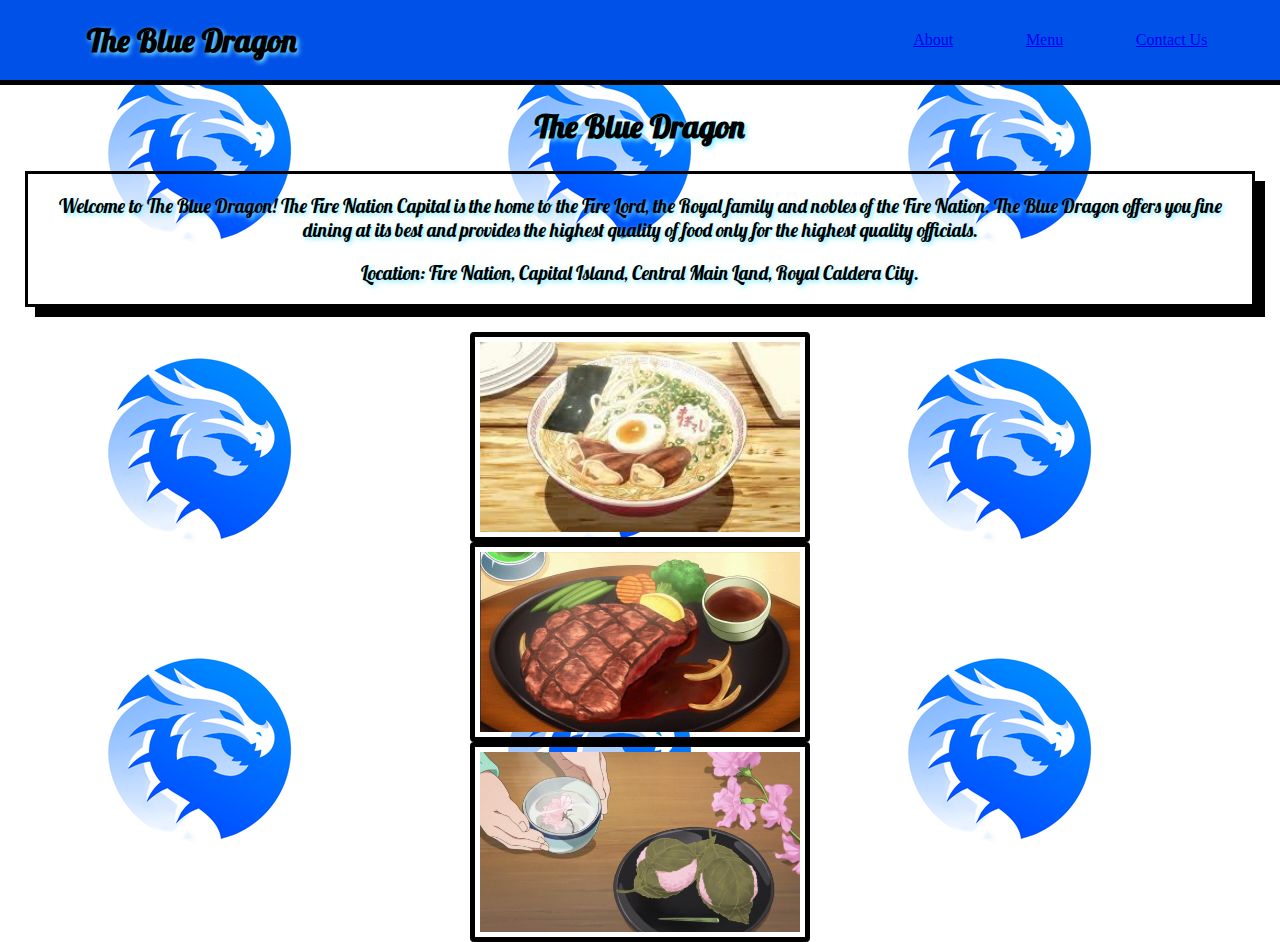
<file: index.html>
<!DOCTYPE html>
<html lang="en">
<head>
    <meta charset="UTF-8">
    <link rel="stylesheet" href="style.css">
    <title>The Blue Dragon</title>
</head>
<body>
    <div class="navbar">
        <div class="nav navleft">
            <h1>The Blue Dragon</h1>
            </div>
        <div class="nav navright">
        </div>
    <a href="about.html">About</a>
    <a href="menu.html">Menu</a>
    <a href="contact.html">Contact Us</a>
    <br>
    <br>
    </div>
    <div>
        <h1 class="large center">The Blue Dragon</h1>
    </div>
<div class="text">
    <P>Welcome to The Blue Dragon! The Fire Nation Capital is the home to the Fire Lord, the Royal family and nobles of the Fire Nation. The Blue Dragon offers you fine dining at its best and provides the highest quality of food only for the highest quality officials. </P>
    <P>Location: Fire Nation, Capital Island, Central Main Land, Royal Caldera City.</P>
</div>
<img src="images/noodles.jpg" alt="Noodles">
<img src="images/steak.jpg" alt="Steak">
<img src="images/mochi.png" alt="Mochi">
</body>
</html>
</file>
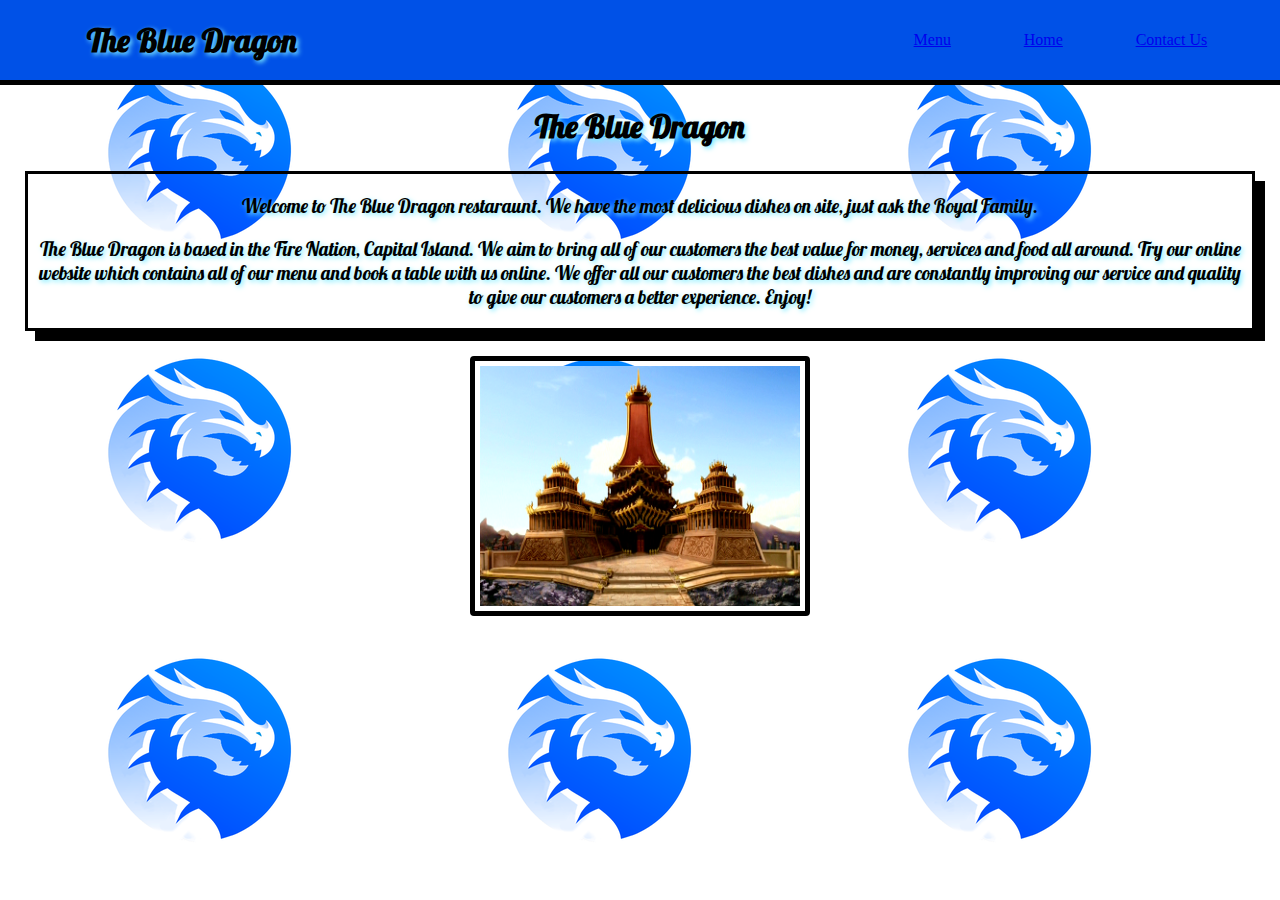
<file: about.html>
<!DOCTYPE html>
<html lang="en">
<head>
    <meta charset="UTF-8">
    <link rel="stylesheet" href="about.css">
    <title>About</title>
</head>
<body>
    <div class="navbar">
        <div class="nav navleft">
            <h1>The Blue Dragon</h1>
            </div>
        <div class="nav navright">
        </div>
    <a href="menu.html">Menu</a>
    <a href="index.html">Home</a>
    <a href="contact.html">Contact Us</a>
    <br>
    <br>
    </div>
    <div>
        <h1 class="large center">The Blue Dragon</h1>
    </div>
<div class="text">
    <p> Welcome to The Blue Dragon restaraunt. We have the most delicious dishes on site, just ask the Royal Family.</p>
    <p>The Blue Dragon is based in the Fire Nation, Capital Island. We aim to bring all of our customers the best value for money, services and food all around. Try our online website which contains all of our menu and book a table with us online. We offer all our customers the best dishes and are constantly improving our service and quality to give our customers a better experience. Enjoy!</p>
</div>   
<img src="images/firenation.png" alt="Location">
</body>
</html>
</file>
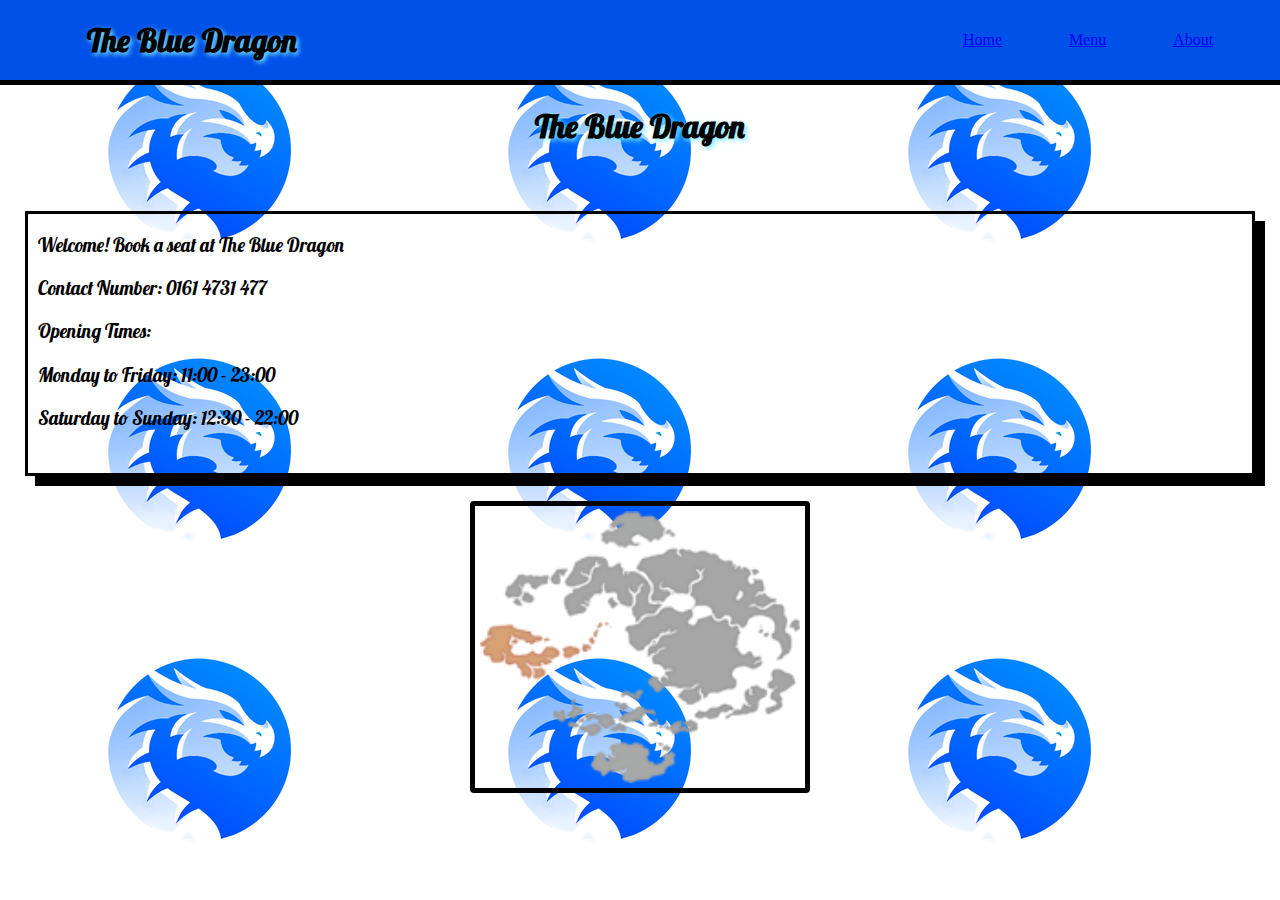
<file: contact.html>
<!DOCTYPE html>
<html lang="en">

<head>
    <meta charset="UTF-8">
    <link rel="stylesheet" href="contact.css">
    <title>Contact Us</title>
</head>

<body>
    <div class="navbar">
        <div class="nav navleft">
            <h1>The Blue Dragon</h1>
            </div>
        <div class="nav navright">
            <a href="index.html">Home</a>
            <a href="menu.html">Menu</a>
            <a href="about.html">About</a>  
        </div>
    </div>
    <h1 class="large center">The Blue Dragon</h1>
​<div class="text">
    <p>Welcome! Book a seat at The Blue Dragon</p>
    <p>Contact Number: 0161 4731 477</p>
    <P>Opening Times:</p>
    <p>Monday to Friday: 11:00 - 23:00</p>
    <p>Saturday to Sunday: 12:30 - 22:00</p>
    </P>
​</div>
    <img src="images/fire-map.jpeg" alt="map of loaction">

</body>

</html>
</file>
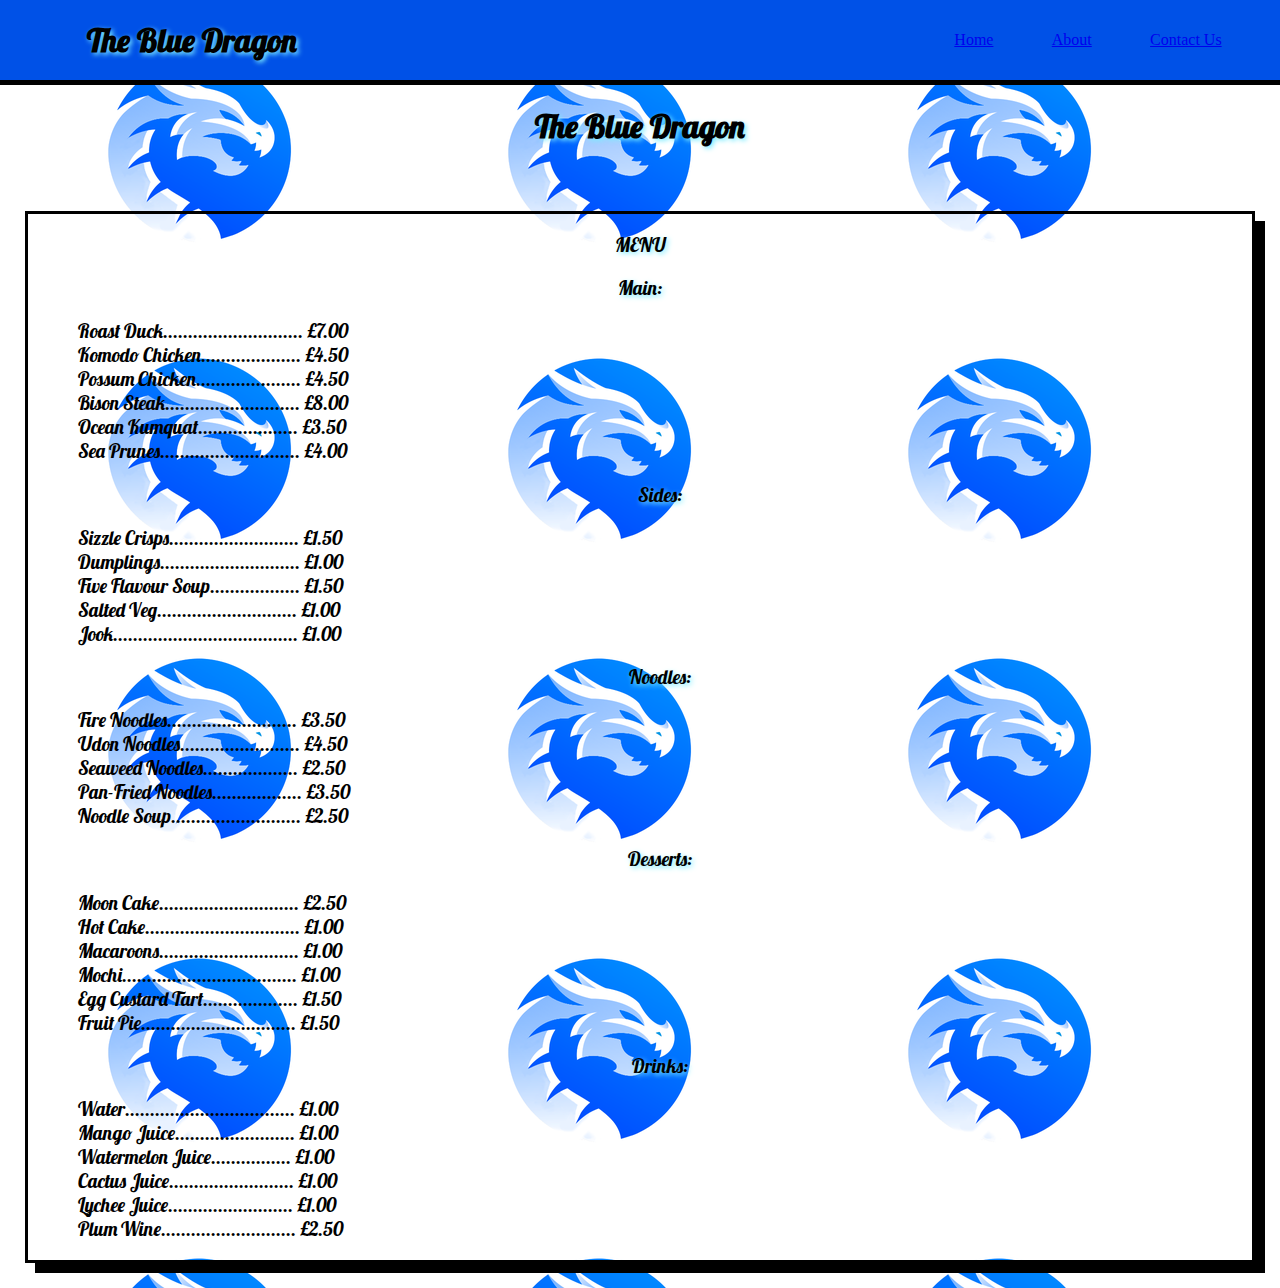
<file: menu.html>
<!DOCTYPE html>
<html lang="en">

<head>
    <meta charset="UTF-8">
    <link rel="stylesheet" href="menu.css">
    <title>Menu</title>
</head>
<body>
    <div class="navbar">
        <div class="nav navleft">
            <h1>The Blue Dragon</h1>
            </div>
        <div class="nav navright">
            <a href="index.html">Home</a>
            <a href="about.html">About</a>
            <a href="contact.html">Contact Us</a>
        </div>
    </div>
    <h1 class="large center">The Blue Dragon</h1>
​<div class="text">
    <p>MENU</p>
    <P>Main:</p>
        <ul>
    <li>Roast Duck............................ £7.00</li> 
    <li>Komodo Chicken.................... £4.50</li>
    <li>Possum Chicken..................... £4.50</li>
    <li>Bison Steak........................... £8.00</li>
    <li>Ocean Kumquat.................... £3.50</li>
    <li>Sea Prunes............................ £4.00</li>

    <p>Sides:</p>
    <li>Sizzle Crisps.......................... £1.50</li>
    <li>Dumplings............................ £1.00</li>
    <li>Five Flavour Soup.................. £1.50</li>
    <li>Salted Veg............................ £1.00</li>
    <li>Jook..................................... £1.00</li>
      
    <P>Noodles:</P>
    <li>Fire Noodles.......................... £3.50</li>
    <li>Udon Noodles........................ £4.50</li>
    <li>Seaweed Noodles................... £2.50</li>
    <li>Pan-Fried Noodles.................. £3.50</li>
    <li>Noodle Soup.......................... £2.50</li>
    
    <P>Desserts:</P>
    <li>Moon Cake............................ £2.50</li>
    <li>Hot Cake............................... £1.00</li>
    <li>Macaroons............................ £1.00</li>
    <li>Mochi................................... £1.00</li>
    <li>Egg Custard Tart................... £1.50</li>
    <li>Fruit Pie............................... £1.50</li>
   
    <P>Drinks:</P>
    <li>Water.................................. £1.00</li>
    <li>Mango Juice........................ £1.00</li>
    <li>Watermelon Juice................ £1.00</li>
    <li>Cactus Juice......................... £1.00</li>
    <li>Lychee Juice......................... £1.00</li>
    <li>Plum Wine........................... £2.50</li>
</ul>
   
</div>    
</body>

</html>
</file>
<file: style.css>
@import url('https://fonts.googleapis.com/css2?family=Lobster&display=swap');

body {
    margin: 0;
}


body {
    background-image: url("images/small-dragon.png");
} 

p, h1 {
    text-align: center;
    font-family: 'Lobster', cursive;
    text-shadow: 2px 2px 5px rgb(125, 236, 255);
}

p {
    color: rgb(0, 0, 0);
}


.navbar {
    display: flex;
    border-width: 0px 0px 5px 0px;
    border-style: solid;
    background-color: rgb(0, 81, 231);
    height: 80px;
    width: 100%;
    justify-content: space-between;
    align-items: center;

}

.nav {
    height: 100;
    width: 30%;
}

.navright {
    display: flex;
    justify-content: space-evenly;
}

.text {
    border: rgb(0, 0, 0);
    border-style: solid;
    margin:25px;
    padding: 0px 10px 0px 10px; 
    font-family: 'Lobster', cursive;
    font-size: larger;
    box-shadow: 10px 10px;
}

img {
    border: 5px solid rgb(0, 0, 0);
    border-radius: 4px;
    padding: 5px;
    width: 150px;
}

img {
    display: block;
    margin-left: auto;
    margin-right: auto;
    width: 25%;
  }

img:hover {
    transform: rotate(5deg);
}
</file>
<file: about.css>
@import url('https://fonts.googleapis.com/css2?family=Lobster&display=swap');

body {
    margin: 0;
}

body {
    background-image: url("images/small-dragon.png");
}

p, h1 {
    text-align: center;
    font-family: 'Lobster', cursive;
    text-shadow: 2px 2px 5px rgb(125, 236, 255);
}


p {
    color: rgb(0, 0, 0);
}

.navbar {
    display: flex;
    border-width: 0px 0px 5px 0px;
    border-style: solid;
    background-color: rgb(0, 81, 231);
    height: 80px;
    width: 100%;
    justify-content: space-between;
    align-items: center;
}

.nav {
    height: 100;
    width: 30%;
}

.navright {
    display: flex;
    justify-content: space-evenly;
}

.text {
    border: rgb(0, 0, 0);
    border-style: solid;
    margin:25px;
    padding: 0px 10px 0px 10px; 
    font-family: 'Lobster', cursive;
    font-size: larger;
    box-shadow: 10px 10px;
}

img {
    border: 5px solid rgb(0, 0, 0);
    border-radius: 4px;
    padding: 5px;
    width: 150px;
}

img {
    display: block;
    margin-left: auto;
    margin-right: auto;
    width: 25%;
  }

  img:hover {
    transform: rotate(5deg);
}
</file>
<file: contact.css>
@import url('https://fonts.googleapis.com/css2?family=Lobster&display=swap');

body {
    margin: 0;
}


body {
    background-image: url("images/small-dragon.png");
    
}

h1 {
    font-family:'Lobster', cursive;
    text-align: center;
    text-shadow: 2px 2px 5px rgb(125, 236, 255);
}
p {
    color: rgb(0, 0, 0);
}

.navbar {
    display: flex;
    border-width: 0px 0px 5px 0px;
    border-style: solid;
    background-color: rgb(0, 81, 231);
    height: 80px;
    width: 100%;
    justify-content: space-between;
    align-items: center; 
}

.nav {
    height: 100;
    width: 30%; 
 }

.navright {
    display: flex;
    justify-content: space-evenly;
}

.text {
    border: rgb(0, 0, 0);
    border-style: solid;
    margin:25px;
    padding: 0px 10px 0px 10px; 
    font-family: 'Lobster', cursive;
    font-size: larger;
    box-shadow: 10px 10px;
} 

img {
    border: 5px solid rgb(0, 0, 0);
    border-radius: 4px;
    padding: 5px;
    width: 150px;
}

img {
    display: block;
    margin-left: auto;
    margin-right: auto;
    width: 25%;
}

  img:hover {
    transform: rotate(5deg);
}
</file>
<file: menu.css>
@import url('https://fonts.googleapis.com/css2?family=Lobster&display=swap');

body {
    margin: 0;
}

body {
    background-image: url("images/small-dragon.png");
    
}

p, h1 {
    text-align: center;
    font-family: 'Lobster', cursive;
    text-shadow: 2px 2px 5px rgb(125, 236, 255);
}

p {
    color: rgb(0, 0, 0);
}

.navbar {
    display: flex;
    border-width: 0px 0px 5px 0px;
    border-style: solid;
    background-color: rgb(0, 81, 231);
    height: 80px;
    width: 100%;
    justify-content: space-between;
    align-items: center;

}
.nav {
    height: 100;
    width: 30%;
}
.navright {
    display: flex;
    justify-content: space-evenly;
}

.text {
    border: rgb(0, 0, 0);
    border-style: solid;
    margin:25px;
    padding: 0px 10px 0px 10px; 
    font-family: 'Lobster', cursive;
    font-size: larger;
    box-shadow: 10px 10px;
}

li {
    list-style: none;
}
</file>
